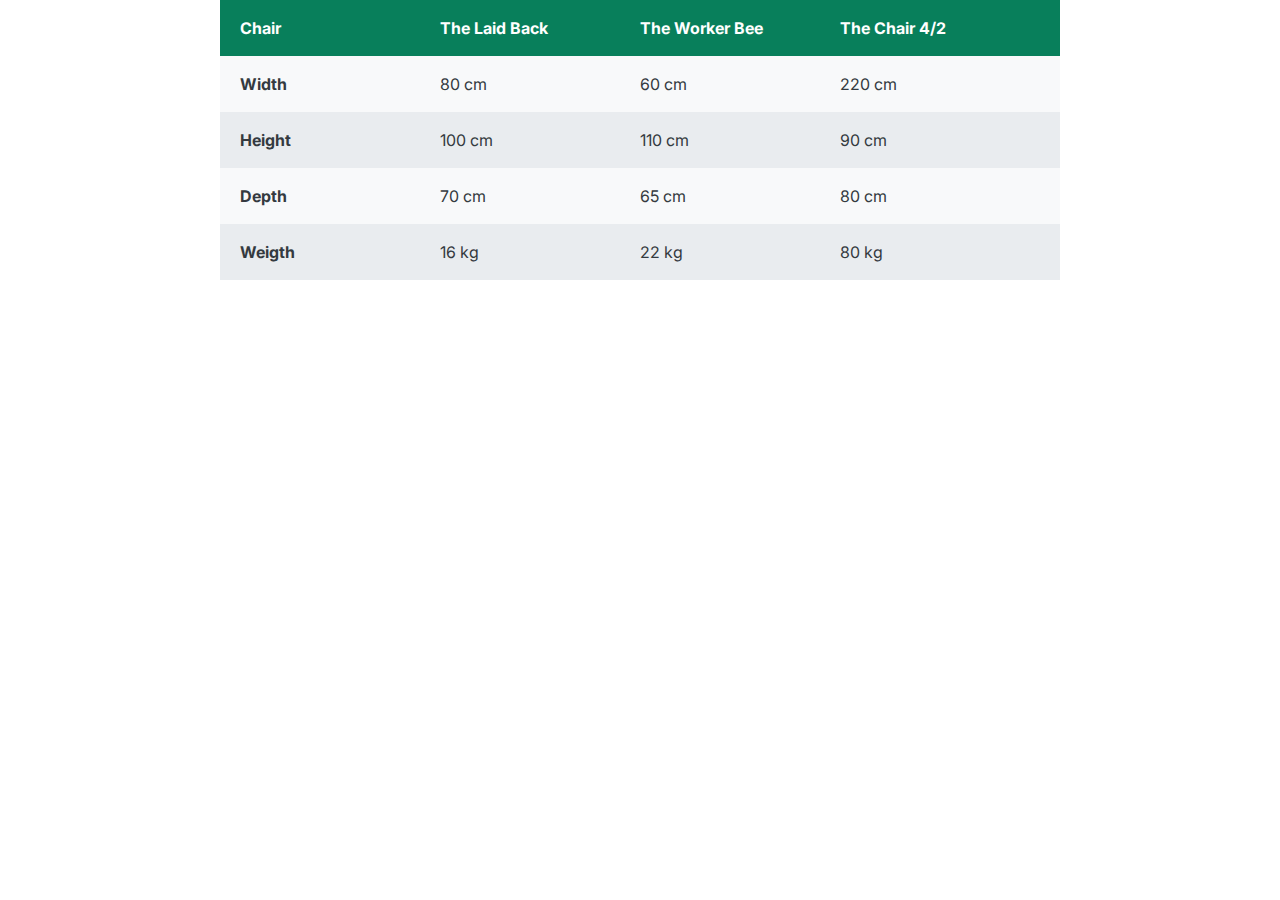
<file: 2 - START-CODE/EXERCICE-2/index.html>
<!DOCTYPE html>
<html lang="en">
  <head>
    <meta charset="UTF-8" />
    <meta http-equiv="X-UA-Compatible" content="IE=edge" />
    <meta name="viewport" content="width=device-width, initial-scale=1.0" />
    <link rel="stylesheet" href="style.css" />
    <link
      href="https://fonts.googleapis.com/css2?family=Inter:wght@400;500;700&display=swap"
      rel="stylesheet"
    />
    <title>Pagination Component</title>
  </head>
  <body>

    <div class="main">
      <div class="header">
        <p>Chair</p>
        <p>The Laid Back</p>
        <p>The Worker Bee</p>
        <p>The Chair 4/2</p>
      </div>
      <div class="body">
        <div class="width">
          <p class="letter">Width</p>
          <p>80 cm</p>
          <p>60 cm</p>
          <p>220 cm</p>
        </div>
        <div class="height">
          <p class="letter">Height</p>
          <p>100 cm</p>
          <p>110 cm</p>
          <p>90 cm</p>
        </div>
        <div class="depth">
          <p class="letter">Depth</p>
          <p>70 cm</p>
          <p>65 cm</p>
          <p>80 cm</p>
        </div>
        <div class="weight">
          <p class="letter">Weigth</p>
          <p>16 kg</p>
          <p>22 kg</p>
          <p>80 kg</p>
        </div>
  
      </div>
    </div>

  </body>
</html>
</file>
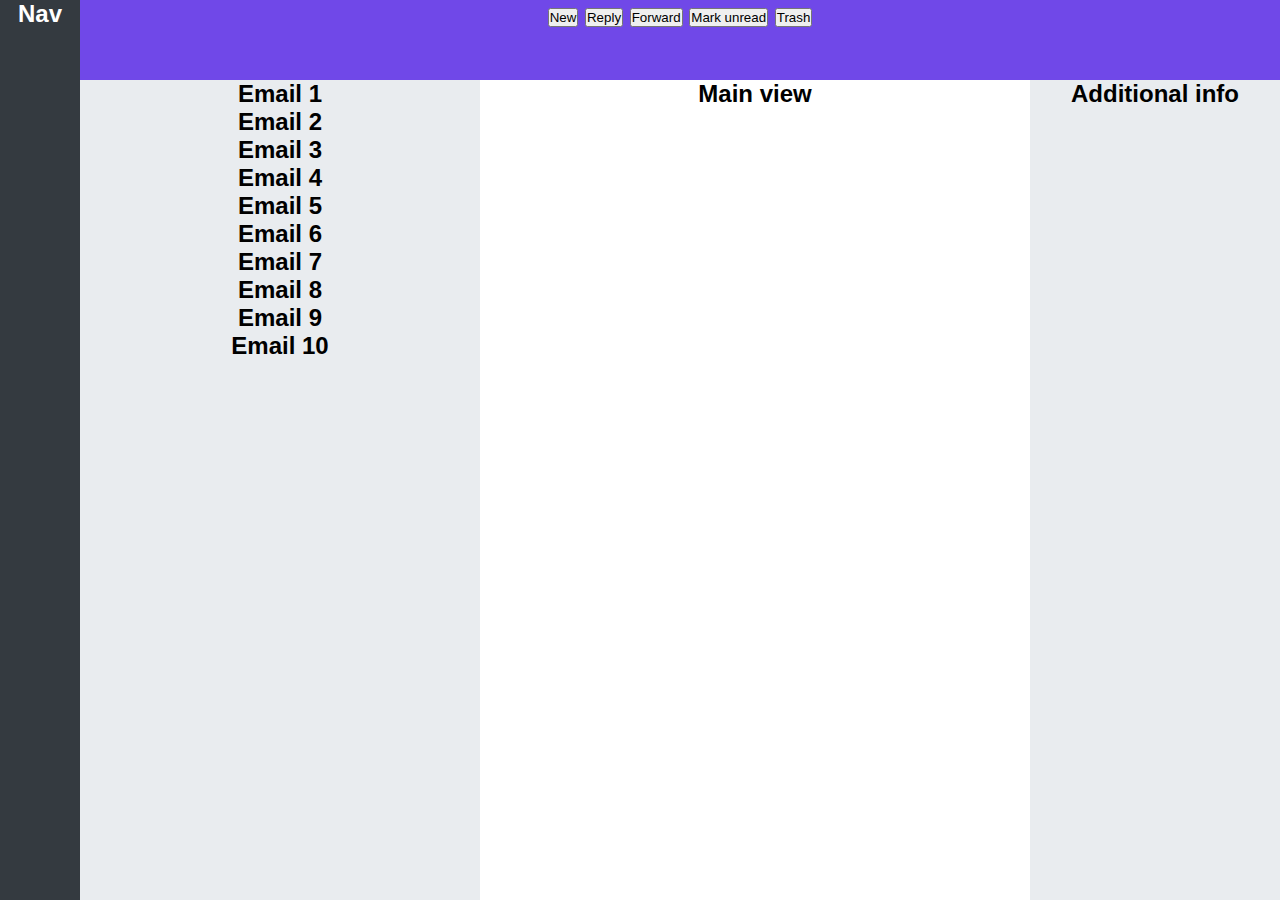
<file: 2 - START-CODE/EXERCICE-3/Part 1/index.html>
<!DOCTYPE html>
<html lang="en">
  <head>
    <meta charset="UTF-8" />
    <meta http-equiv="X-UA-Compatible" content="IE=edge" />
    <meta name="viewport" content="width=device-width, initial-scale=1.0" />
    <title>MIDTERM - EXERCICE 1</title>
    <link rel="stylesheet" href="style.css" />
    <title>App Layout</title>
  </head>
  <body>
    <nav>Nav</nav>
    <menu>
      <button>New</button>
      <button>Reply</button>
      <button>Forward</button>
      <button>Mark unread</button>
      <button>Trash</button>
    </menu>
    <section>
      <div class="email">Email 1</div>
      <div class="email">Email 2</div>
      <div class="email">Email 3</div>
      <div class="email">Email 4</div>
      <div class="email">Email 5</div>
      <div class="email">Email 6</div>
      <div class="email">Email 7</div>
      <div class="email">Email 8</div>
      <div class="email">Email 9</div>
      <div class="email">Email 10</div>
    </section>
    <main>Main view</main>
    <aside>Additional info</aside>
  </body>
</html>
</file>
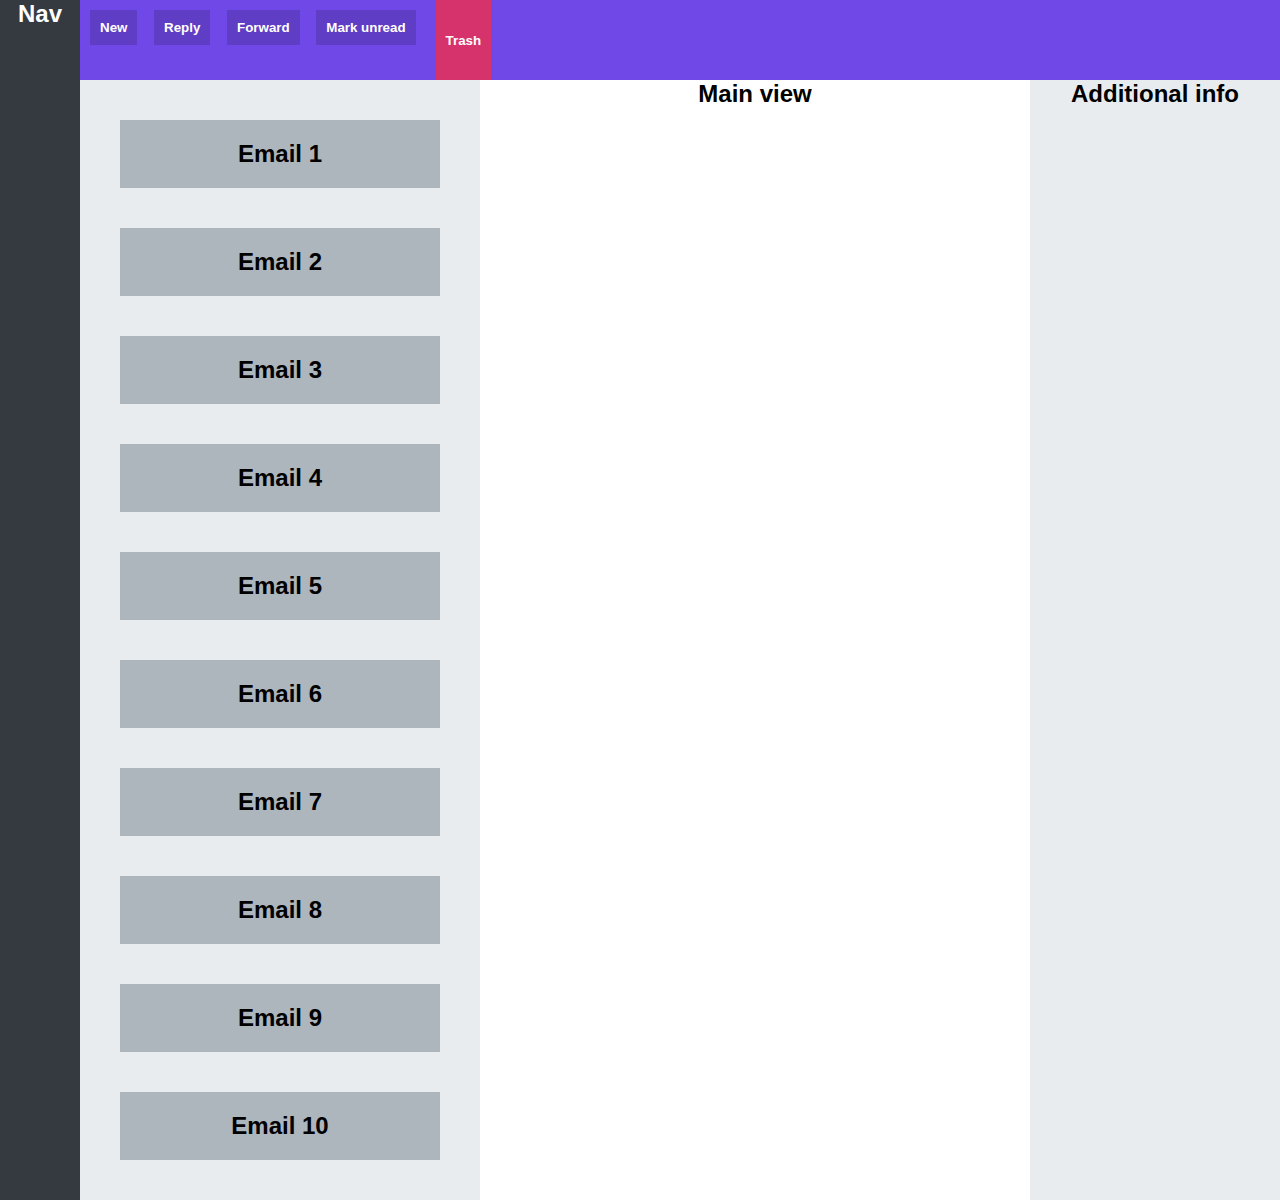
<file: 2 - START-CODE/EXERCICE-3/Part 2/index.html>
<!DOCTYPE html>
<html lang="en">
  <head>
    <meta charset="UTF-8" />
    <meta http-equiv="X-UA-Compatible" content="IE=edge" />
    <meta name="viewport" content="width=device-width, initial-scale=1.0" />
    <title>MIDTERM - EXERCICE 1</title>
    <link rel="stylesheet" href="style.css" />
    <title>App Layout</title>
  </head>
  <body>
    <nav>Nav</nav>
    <menu>
        <div class="left_menu">
          <button>New</button>
          <button>Reply</button>
          <button>Forward</button>
          <button>Mark unread</button>
        </div>
        <button class="rigth_menu" id="trash">Trash</button>
    </menu>
    <section>
      <div class="email">Email 1</div>
      <div class="email">Email 2</div>
      <div class="email">Email 3</div>
      <div class="email">Email 4</div>
      <div class="email">Email 5</div>
      <div class="email">Email 6</div>
      <div class="email">Email 7</div>
      <div class="email">Email 8</div>
      <div class="email">Email 9</div>
      <div class="email">Email 10</div>
    </section>
    <main>Main view</main>
    <aside>Additional info</aside>
  </body>
</html>
</file>
<file: 2 - START-CODE/EXERCICE-2/style.css>
* {
  margin: 0;
  padding: 0;
  box-sizing: border-box;
}

body {
  font-family: "Inter", sans-serif;
  color: #343a40;
  line-height: 1;
  display: flex;
  justify-content: center;
}
 
.header, .width ,.height,.depth,.weight{
  display: grid;
  grid-template-columns: 200px 200px 200px 200px;
  padding: 20px;
}
.header {
  background-color: #087f5b;
  color: white;
  font-weight: bold;
}
.width, .depth {
  background-color: #f8f9fa;
}
.height, .weight {
  background-color: #e9ecef;
}
.letter {
  font-weight: bold;
}
</file>
<file: 2 - START-CODE/EXERCICE-3/Part 1/style.css>
* {
    margin: 0;
    padding: 0;
    box-sizing: border-box;
  }

  body {
    font-family: sans-serif;
    color: #cacaca;
    font-size: 24px;
    height: 100vh;
    text-align: center;
    font-weight: bold;
    display: grid;
    grid-template-columns: 80px 400px 1fr 250px;
    grid-template-rows: 80px 1fr;
  }
  nav {
    background-color: #343a40;
    grid-row: span 2;
    color: white;
  }
  menu {
    background-color: #7048e8;
    grid-column: 2/span 3;
  }
  section, aside {
    background-color:#e9ecef;
  }
  section, aside, main {
    color: black;
  }
</file>
<file: 2 - START-CODE/EXERCICE-3/Part 2/style.css>
* {
    margin: 0;
    padding: 0;
    box-sizing: border-box;
  }

  body {
    font-family: sans-serif;
    color: #cacaca;
    font-size: 24px;
    height: 100vh;
    text-align: center;
    font-weight: bold;
    display: grid;
    grid-template-columns: 80px 400px 1fr 250px;
    grid-template-rows: 80px 1fr;
  }
  nav {
    background-color: #343a40;
    grid-row: span 2;
    color: white;
  }
  .main {
    display: flex;
    flex-direction: row;
  }
  menu {
    background-color: #7048e8;
    grid-column: 2/span 3;
    display: flex;
  }
  section, aside {
    background-color:#e9ecef;
  }
  section, aside, main {
    color: black;
  }
  .left_menu {
    justify-content: flex-start;
    margin: 10px;

  }
  .rigth_menu {
    justify-content: flex-end;

  }
  #trash {
    background-color:  #d6336c;
    border-style: none;
  }
  button {
    padding: 10px;
    margin-right: 10px;
    background-color: #5F3DC4;
    color: white;
    border-style: none;
    font-weight: bold;
  }
.email {
  background-color: #adb5bd;
  margin: 40px;
  padding: 20px;
}
</file>
